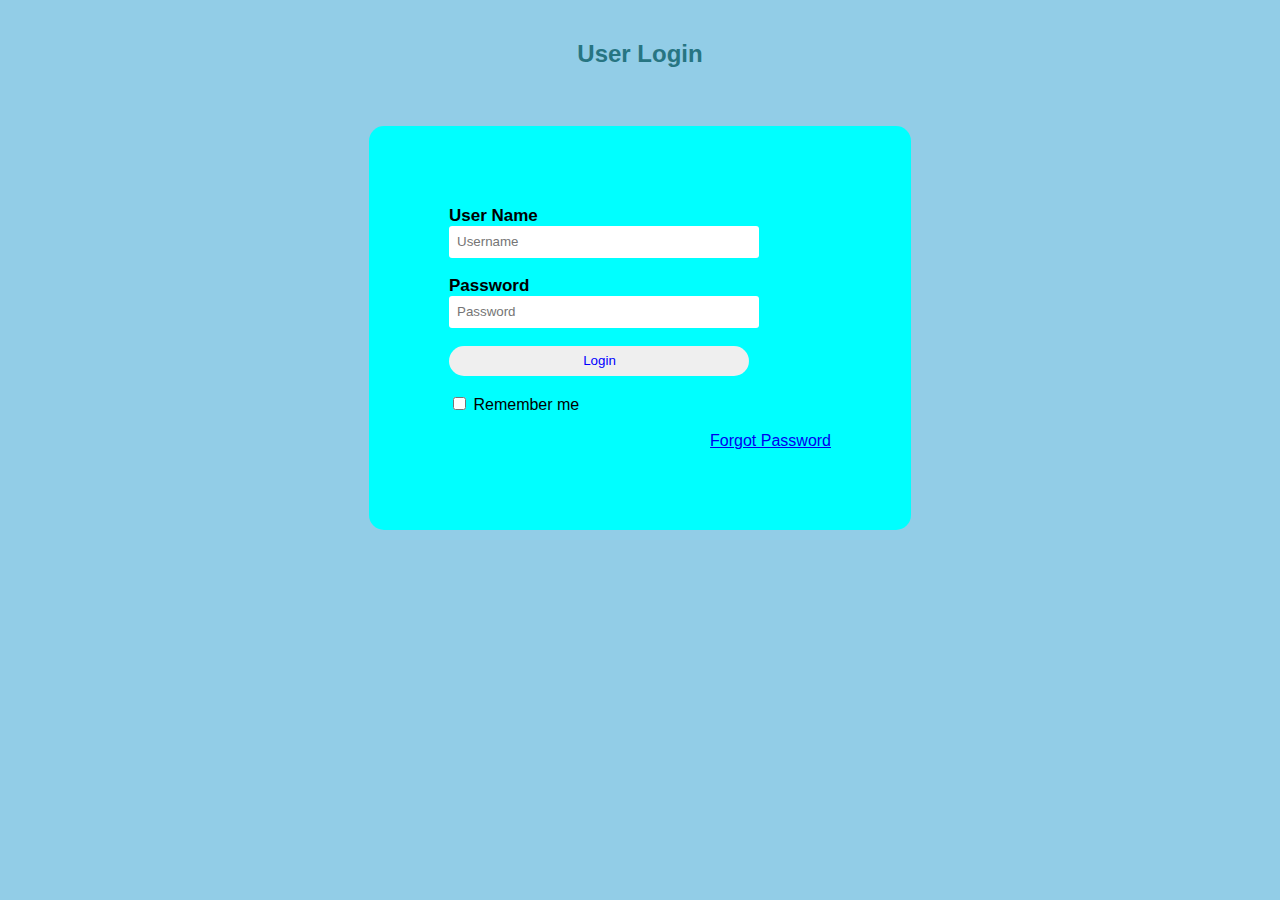
<file: comparedeko/templates/login.html>
<!DOCTYPE html>    
<html>    
<head>    
    <title>Login Form</title>    
       <style>
body
{
    margin: 0;
    padding: 0;
    background-color:#6abadeba;
    font-family: 'Arial';
}
.login{
        width: 382px;
        overflow: hidden;
        margin: auto;
        margin: 20 0 0 450px;
        padding: 80px;
        background: aqua;
        border-radius: 15px ;

}
h2{
    text-align: center;
    color: #277582;
    padding: 20px;
}
label{
    color: black;
    font-size: 17px;
}
#Uname{
    width: 300px;
    height: 30px;
    border: none;
    border-radius: 3px;
    padding-left: 8px;
}
#Pass{
    width: 300px;
    height: 30px;
    border: none;
    border-radius: 3px;
    padding-left: 8px;

}
#log{
    width: 300px;
    height: 30px;
    border: none;
    border-radius: 17px;
    padding-left: 7px;
    color: blue;


}
.span{
    color: white;
    font-size: 17px;
}
a{
    float: right;

}
</style>
</head>    
<body>    
    <h2>User Login</h2><br>    
    <div class="login">    
    <form id="login" method="post" action="/login">
        <label><b>User Name     
        </b>    
        </label>    
        <input type="text" name="Uname" id="Uname" placeholder="Username">    
        <br><br>    
        <label><b>Password     
        </b>    
        </label>    
        <input type="Password" name="Pass" id="Pass" placeholder="Password">    
        <br><br>    
        <input type="submit" name="log" id="log" value="Login">
        <br><br>
        <input type="checkbox" id="check">    
        <span>Remember me</span>    
        <br><br>    
        <a href="#">Forgot Password</a>    
    </form>     
</div>

</body>    
</html>
</file>
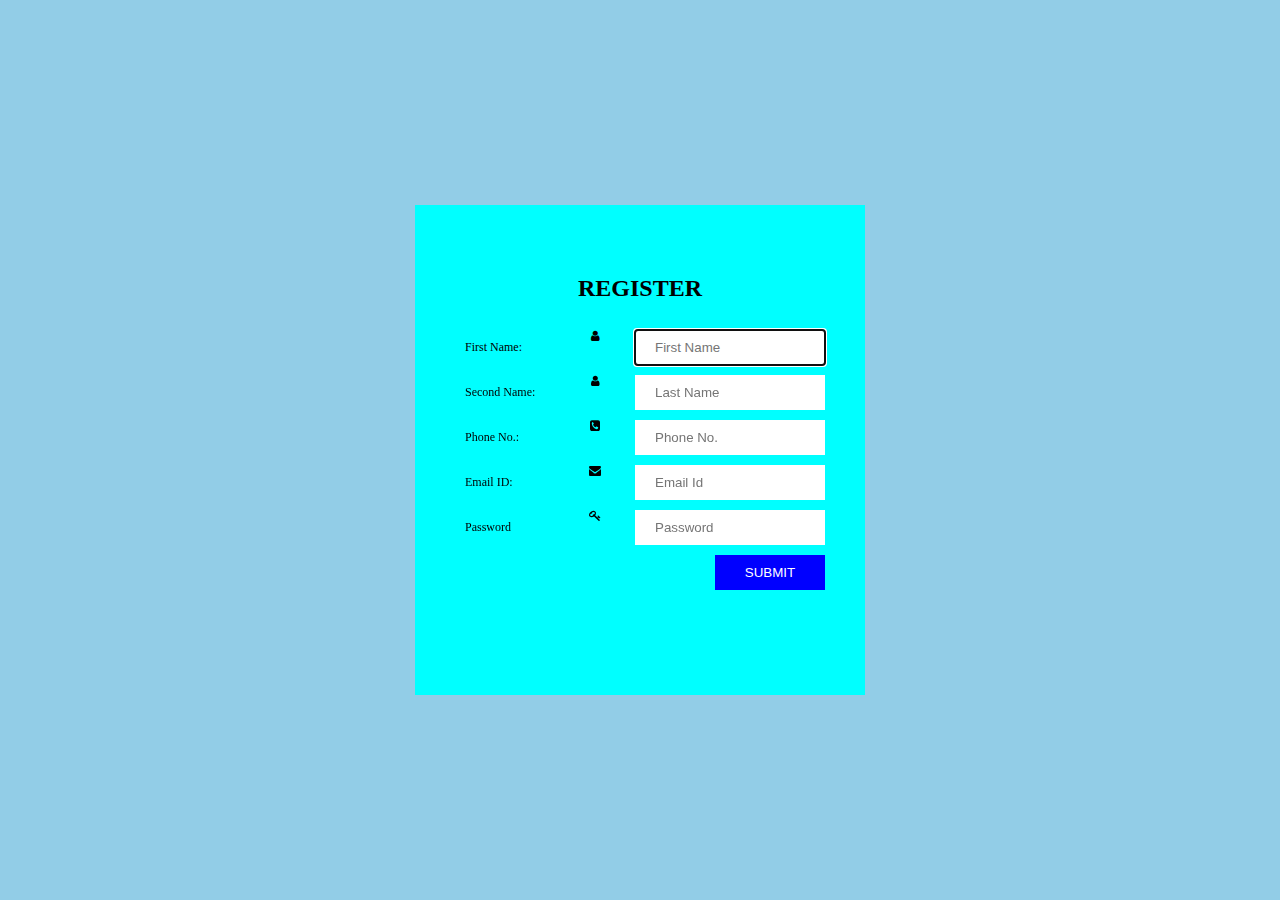
<file: comparedeko/templates/register.html>
<html>
  <head>
    <meta charset="utf-8">
    <title>Form</title>
   
    <link rel="stylesheet" href="https://cdnjs.cloudflare.com/ajax/libs/font-awesome/4.7.0/css/font-awesome.min.css">

    <style type="text/css">
      *{
  padding: 0;
  margin: 0;
}
body{
  background:#6abadeba;
  background-size: cover;
}

.container{
  background: aqua;
  width: 350px;
  height: 400px;
  padding-bottom: 20px;
  position: absolute;
  top:50%;
  left: 50%;
  transform: translate(-50%, -50%);
  margin: auto;
  padding: 70px 50px 20px 50px;
}


.fl{
  float: left;
  width: 110px;
  line-height: 35px;
}

.fontLabel{
  color: black;
}

.fr{
  float: right;
}

.clr{
  clear: both;
}

.box{
  width: 360px;
  height: 35px;
  margin-top: 10px;
  font-family: verdana;
  font-size: 12px;
}

.textBox{
  height: 35px;
  width: 190px;
  border: none;
  padding-left: 20px;
}

.new{
  float: left;
}

.iconBox{
  height: 35px;
  width: 40px;
  line-height: 38px;
  text-align: center;
 
}



.submit{
  float: right;
  border: none;
  color: white;
  width: 110px;
  height: 35px;
  background: blue;
  text-transform: uppercase;
  cursor: pointer;
}

::-webkit-input-placeholder { /* Chrome/Opera/Safari */

}
    </style>
  </head>
  <body>
    <!-- Body of Form starts -->

    <div class="container"><h2 align="center">REGISTER</h2><br>
      <form method="post" autocomplete="on">
        <!--First name-->
        <div class="box">
          <label for="firstName" class="fl fontLabel"> First Name: </label>
          <div class="new iconBox">
            <i class="fa fa-user" aria-hidden="true"></i>
          </div>
          <div class="fr">
              <input type="text" name="firstName" id = "firstname" placeholder="First Name"
              class="textBox" autofocus="on" required>
          </div>
          <div class="clr"></div>
        </div>
        <!--First name-->


        <!--Second name-->
        <div class="box">
          <label for="secondName" class="fl fontLabel"> Second Name: </label>
          <div class="fl iconBox"><i class="fa fa-user" aria-hidden="true"></i></div>
          <div class="fr">
              <input type="text" required name="secondName" id="secondname"
              placeholder="Last Name" class="textBox">
          </div>
          <div class="clr"></div>
        </div>
        <!--Second name-->


        <!---Phone No.------>
        <div class="box">
          <label for="phone" class="fl fontLabel"> Phone No.: </label>
          <div class="fl iconBox"><i class="fa fa-phone-square" aria-hidden="true"></i></div>
          <div class="fr">
              <input type="text" required name="phoneNo" id="phone" maxlength="10" placeholder="Phone No." class="textBox">
          </div>
          <div class="clr"></div>
        </div>
        <!---Phone No.---->


        <!---Email ID---->
        <div class="box">
          <label for="email" class="fl fontLabel"> Email ID: </label>
          <div class="fl iconBox"><i class="fa fa-envelope" aria-hidden="true"></i></div>
          <div class="fr">
              <input type="email" required name="email" id="email" placeholder="Email Id" class="textBox">
          </div>
          <div class="clr"></div>
        </div>
        <!--Email ID----->


        <!---Password------>
        <div class="box">
          <label for="password" class="fl fontLabel"> Password </label>
          <div class="fl iconBox"><i class="fa fa-key" aria-hidden="true"></i></div>
          <div class="fr">
              <input type="Password" required name="password" id="password" placeholder="Password" class="textBox">
          </div>
          <div class="clr"></div>
        </div>
        <!---Password---->

    
        <!---Submit Button------>
        <div class="box">
            <input type="Submit" name="Submit" id="submit" class="submit" value="SUBMIT">
        </div>
       
      </form>
  </div>
 
  </body>
</html>
</file>
